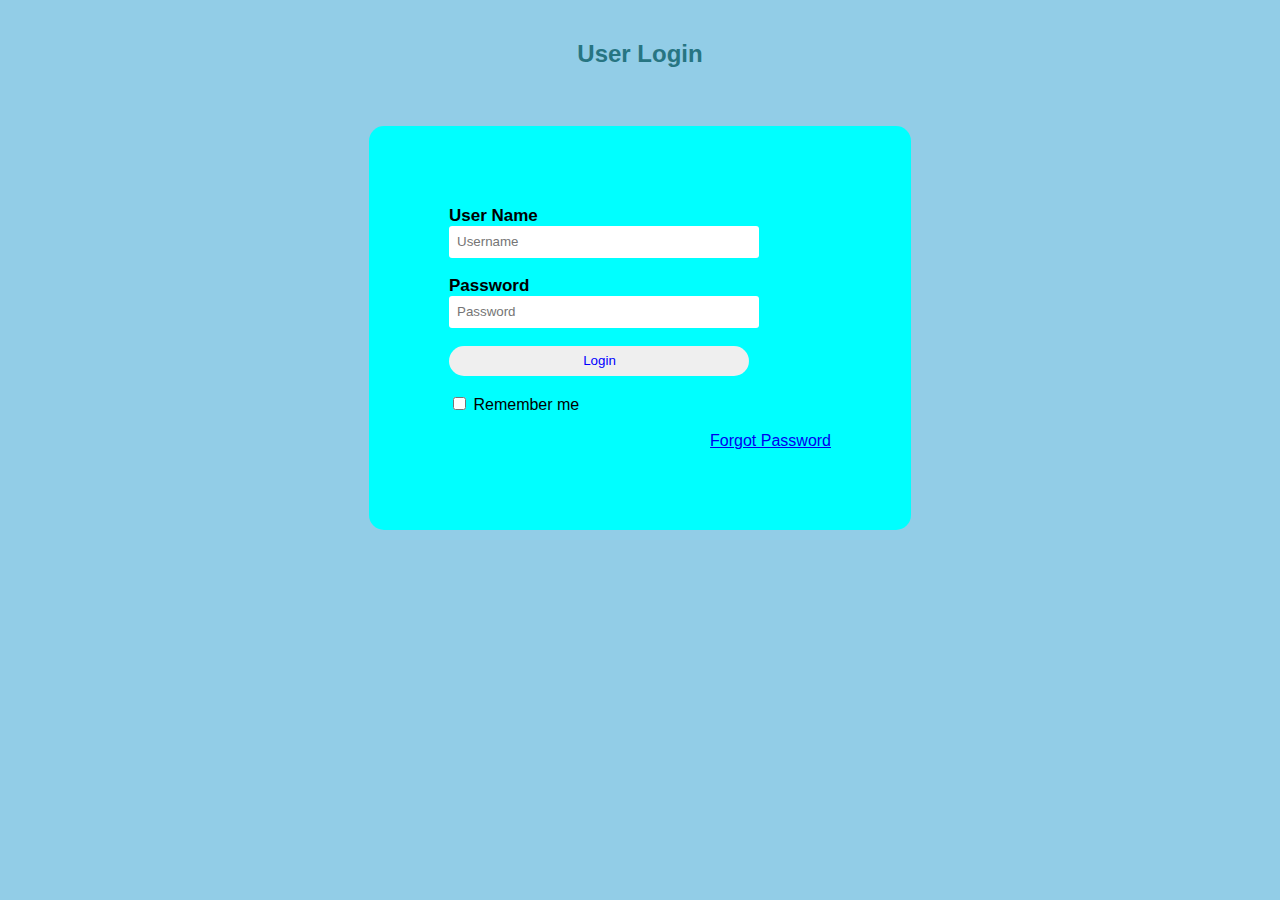
<file: comparedeko/templates/login.html>
<!DOCTYPE html>    
<html>    
<head>    
    <title>Login Form</title>    
       <style>
body
{
    margin: 0;
    padding: 0;
    background-color:#6abadeba;
    font-family: 'Arial';
}
.login{
        width: 382px;
        overflow: hidden;
        margin: auto;
        margin: 20 0 0 450px;
        padding: 80px;
        background: aqua;
        border-radius: 15px ;

}
h2{
    text-align: center;
    color: #277582;
    padding: 20px;
}
label{
    color: black;
    font-size: 17px;
}
#Uname{
    width: 300px;
    height: 30px;
    border: none;
    border-radius: 3px;
    padding-left: 8px;
}
#Pass{
    width: 300px;
    height: 30px;
    border: none;
    border-radius: 3px;
    padding-left: 8px;

}
#log{
    width: 300px;
    height: 30px;
    border: none;
    border-radius: 17px;
    padding-left: 7px;
    color: blue;


}
.span{
    color: white;
    font-size: 17px;
}
a{
    float: right;

}
</style>
</head>    
<body>    
    <h2>User Login</h2><br>    
    <div class="login">    
    <form id="login" method="post" action="/login">
        <label><b>User Name     
        </b>    
        </label>    
        <input type="text" name="Uname" id="Uname" placeholder="Username">    
        <br><br>    
        <label><b>Password     
        </b>    
        </label>    
        <input type="Password" name="Pass" id="Pass" placeholder="Password">    
        <br><br>    
        <input type="submit" name="log" id="log" value="Login">
        <br><br>
        <input type="checkbox" id="check">    
        <span>Remember me</span>    
        <br><br>    
        <a href="#">Forgot Password</a>    
    </form>     
</div>

</body>    
</html>
</file>
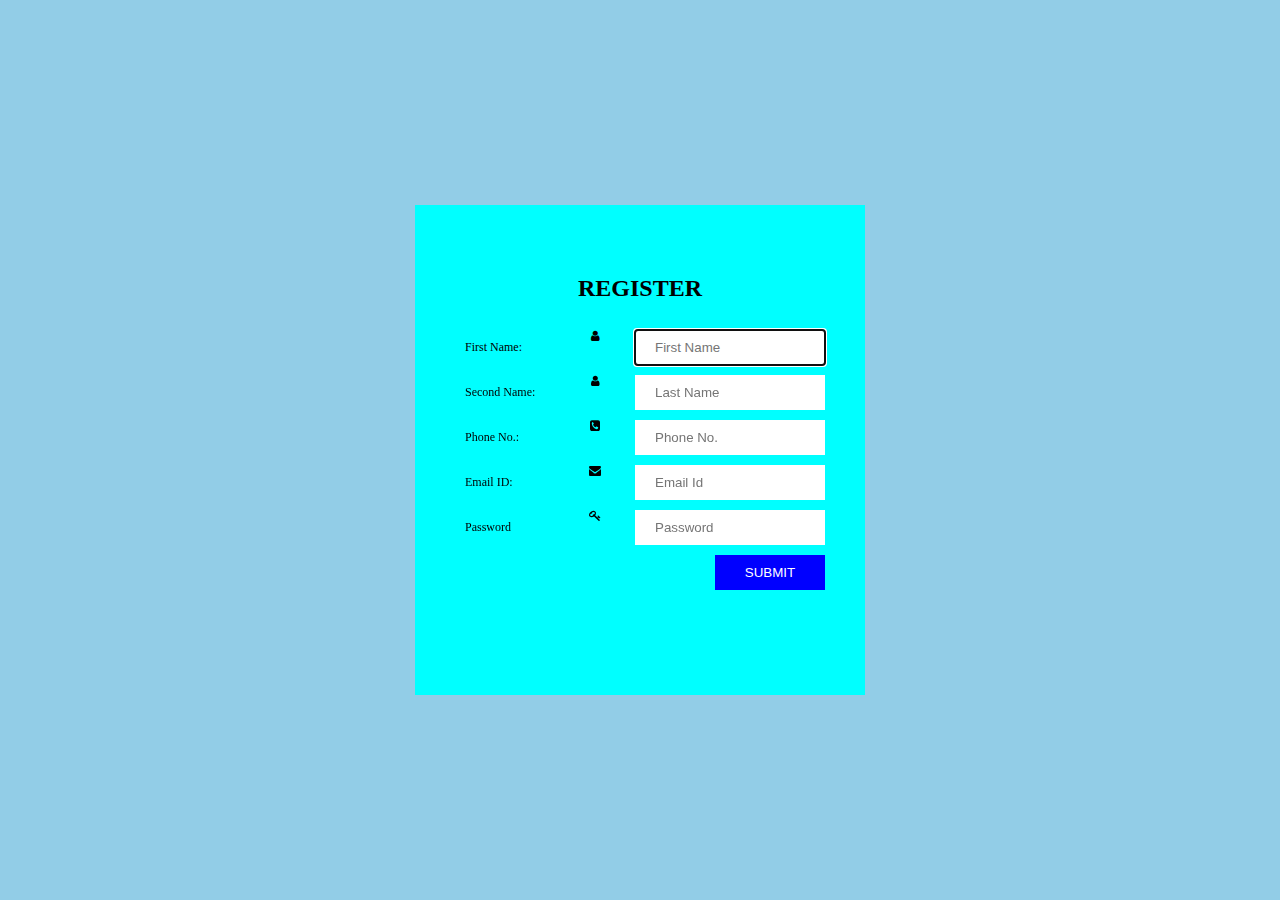
<file: comparedeko/templates/register.html>
<html>
  <head>
    <meta charset="utf-8">
    <title>Form</title>
   
    <link rel="stylesheet" href="https://cdnjs.cloudflare.com/ajax/libs/font-awesome/4.7.0/css/font-awesome.min.css">

    <style type="text/css">
      *{
  padding: 0;
  margin: 0;
}
body{
  background:#6abadeba;
  background-size: cover;
}

.container{
  background: aqua;
  width: 350px;
  height: 400px;
  padding-bottom: 20px;
  position: absolute;
  top:50%;
  left: 50%;
  transform: translate(-50%, -50%);
  margin: auto;
  padding: 70px 50px 20px 50px;
}


.fl{
  float: left;
  width: 110px;
  line-height: 35px;
}

.fontLabel{
  color: black;
}

.fr{
  float: right;
}

.clr{
  clear: both;
}

.box{
  width: 360px;
  height: 35px;
  margin-top: 10px;
  font-family: verdana;
  font-size: 12px;
}

.textBox{
  height: 35px;
  width: 190px;
  border: none;
  padding-left: 20px;
}

.new{
  float: left;
}

.iconBox{
  height: 35px;
  width: 40px;
  line-height: 38px;
  text-align: center;
 
}



.submit{
  float: right;
  border: none;
  color: white;
  width: 110px;
  height: 35px;
  background: blue;
  text-transform: uppercase;
  cursor: pointer;
}

::-webkit-input-placeholder { /* Chrome/Opera/Safari */

}
    </style>
  </head>
  <body>
    <!-- Body of Form starts -->

    <div class="container"><h2 align="center">REGISTER</h2><br>
      <form method="post" autocomplete="on">
        <!--First name-->
        <div class="box">
          <label for="firstName" class="fl fontLabel"> First Name: </label>
          <div class="new iconBox">
            <i class="fa fa-user" aria-hidden="true"></i>
          </div>
          <div class="fr">
              <input type="text" name="firstName" id = "firstname" placeholder="First Name"
              class="textBox" autofocus="on" required>
          </div>
          <div class="clr"></div>
        </div>
        <!--First name-->


        <!--Second name-->
        <div class="box">
          <label for="secondName" class="fl fontLabel"> Second Name: </label>
          <div class="fl iconBox"><i class="fa fa-user" aria-hidden="true"></i></div>
          <div class="fr">
              <input type="text" required name="secondName" id="secondname"
              placeholder="Last Name" class="textBox">
          </div>
          <div class="clr"></div>
        </div>
        <!--Second name-->


        <!---Phone No.------>
        <div class="box">
          <label for="phone" class="fl fontLabel"> Phone No.: </label>
          <div class="fl iconBox"><i class="fa fa-phone-square" aria-hidden="true"></i></div>
          <div class="fr">
              <input type="text" required name="phoneNo" id="phone" maxlength="10" placeholder="Phone No." class="textBox">
          </div>
          <div class="clr"></div>
        </div>
        <!---Phone No.---->


        <!---Email ID---->
        <div class="box">
          <label for="email" class="fl fontLabel"> Email ID: </label>
          <div class="fl iconBox"><i class="fa fa-envelope" aria-hidden="true"></i></div>
          <div class="fr">
              <input type="email" required name="email" id="email" placeholder="Email Id" class="textBox">
          </div>
          <div class="clr"></div>
        </div>
        <!--Email ID----->


        <!---Password------>
        <div class="box">
          <label for="password" class="fl fontLabel"> Password </label>
          <div class="fl iconBox"><i class="fa fa-key" aria-hidden="true"></i></div>
          <div class="fr">
              <input type="Password" required name="password" id="password" placeholder="Password" class="textBox">
          </div>
          <div class="clr"></div>
        </div>
        <!---Password---->

    
        <!---Submit Button------>
        <div class="box">
            <input type="Submit" name="Submit" id="submit" class="submit" value="SUBMIT">
        </div>
       
      </form>
  </div>
 
  </body>
</html>
</file>
